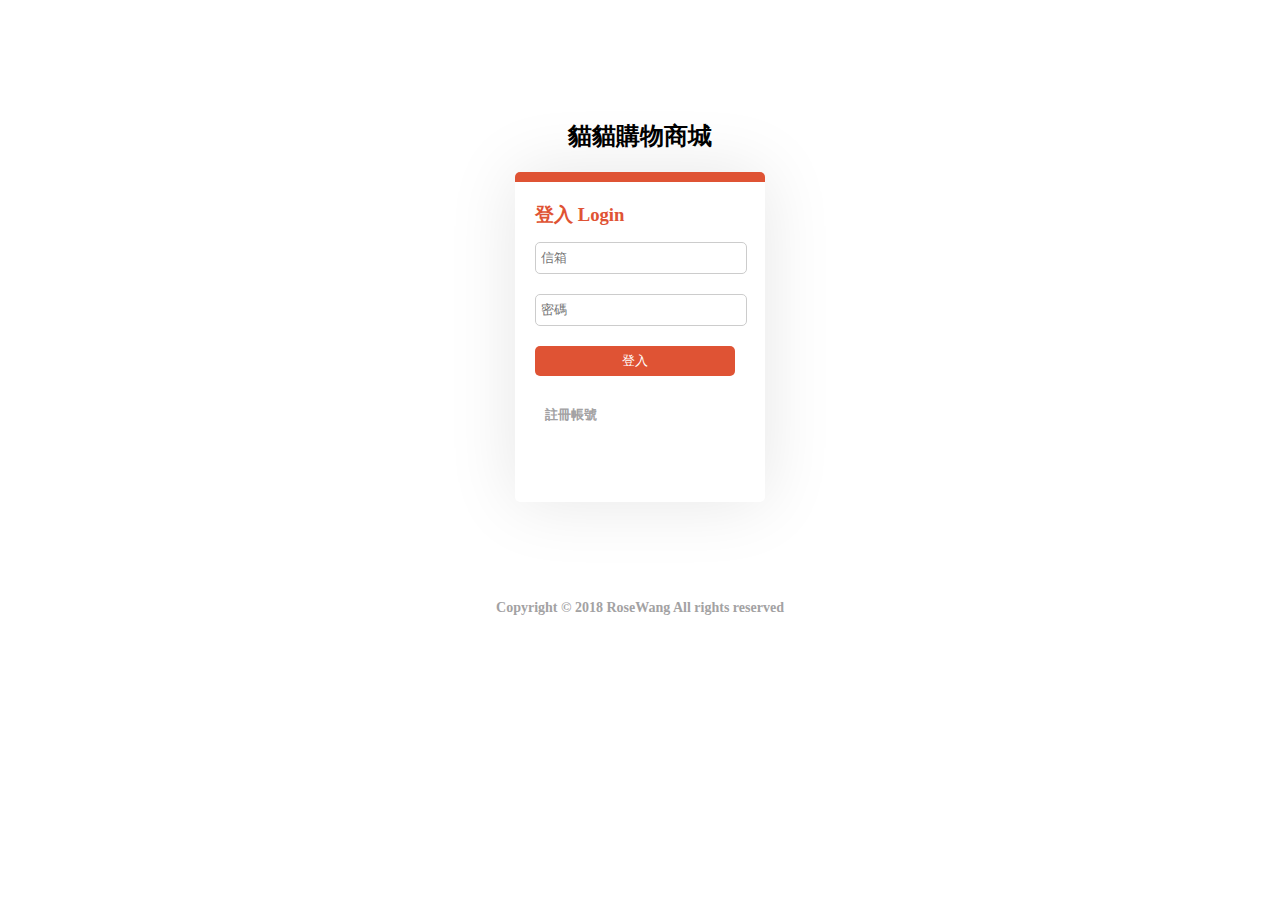
<file: src/main/resources/static/html/index.html>
<!DOCTYPE html>
<html lang="en">
<head>
    <meta charset="UTF-8">
    <meta name="viewport" content="width=device-width, initial-scale=1.0">
    <title>E-Commerce Dashboard</title>
    <link rel="stylesheet" href="../css/styles.css">
    <link rel="stylesheet" href="https://stackpath.bootstrapcdn.com/bootstrap/4.5.2/css/bootstrap.min.css">
    <link rel="stylesheet" href="https://cdnjs.cloudflare.com/ajax/libs/font-awesome/5.15.4/css/all.min.css">
</head>
<body>
<header>
    <h1>歡迎來到貓貓購物商城</h1>
    <nav>
        <ul>
            <li><a href="#">Home</a></li>
            <li><a href="./index.html">商品</a></li>
            <li><a href="./userOrder.html">訂單</a></li>
            <li><a href="#">關於</a></li>
            <li><a href="#">登出</a></li>
        </ul>
    </nav>
</header>

<main>
    <div class="container">
        <form id="productFilterForm" class="form-inline">
            <div class="form-group mr-auto">
                <label for="categorySelect" class="col-sm-5 col-form-label">搜尋:</label>
                <div class="col-sm-6">
                    <input type="text" id="searchInput" class="form-control" style="width: 150px;" placeholder="Search...">
                </div>
            </div>


            <div class="form-group mr-5">
                <label for="categorySelect" class="col-sm-5 col-form-label">類別:</label>
                <div class="col-sm-6">
                    <select id="categorySelect" class="form-control">
                        <option value="">全部</option>
                        <option value="FOOD">食物</option>
                        <option value="CAR">車子</option>
                        <option value="E_BOOK">電子書</option>
                    </select>
                </div>
            </div>

            <button type="submit" class="btn btn-primary">查詢</button>

            <div class="form-group ml-auto">
                <label for="orderBySelect" class="col-sm-5 col-form-label">排序:</label>
                <div class="col-sm-6">
                    <select id="orderBySelect" class="form-control">
                        <option value="created_date">創建日期</option>
                        <option value="price">價錢</option>
                        <!-- 其他排序字段选项 -->
                    </select>
                </div>
            </div>

            <div class="form-group mr-3 ml-3"> <!-- 添加了 mr-3 和 ml-3 类 -->
                <select id="sortSelect" class="form-control">
                    <option value="desc">由大到小</option>
                    <option value="asc">由小到大</option>
                </select>
            </div>


        </form>
    </div>


    <section class="products">
        <h2>商品列表</h2>
        <div style="margin-bottom: 20px;"></div>
        <div class="carousel" id="productCarousel">
            <!-- Products will be dynamically added here -->
        </div>
    </section>

    <!-- Pagination section -->
    <div id="pagination" class="pagination"></div>
</main>


<footer>
    <p>2024 light.hung</p>
</footer>

<script src="../js/script.js"></script>
</body>
</html>
</file>
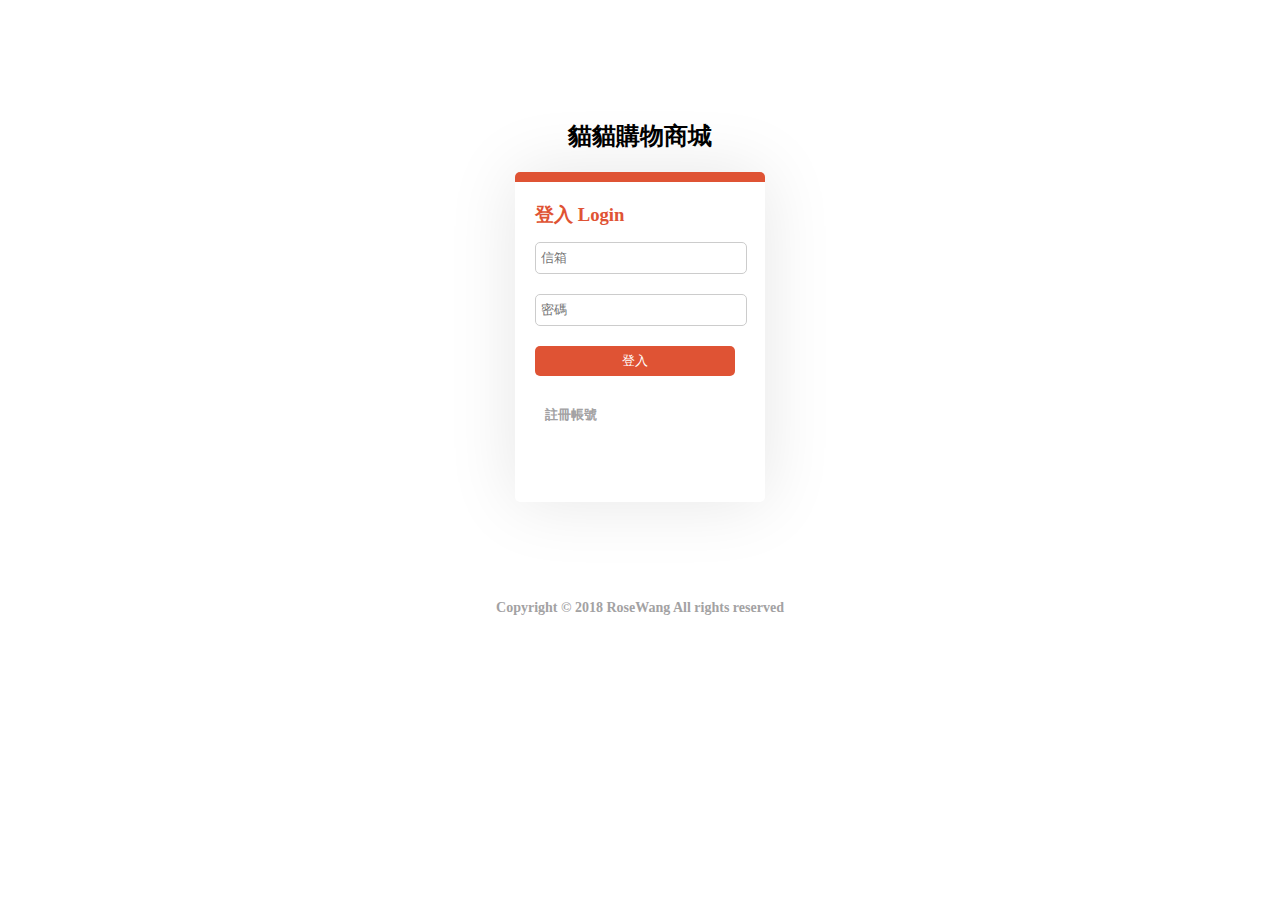
<file: src/main/resources/static/html/login.html>
<!DOCTYPE html>
<html lang="en">
<head>
    <meta charset="UTF-8">
    <title>Login Page</title>
    <style>
        *{
            font-family:微軟正黑體;
        }

        body{
            background-color: white;
        }

        #email, #password, h3, #comfirm_password,#email2, #password2{
            width: 200px;
            height: 20px;
            margin: 10px;
            color: #df5334;
        }

        h5{
            margin: 20px;
            color: #a3a2a3;
        }

        h5:hover{
            color: black;
        }

        #container1, #container2{
        //margin: 50px;
            padding: 10px;
            width: 230px;
            height: 300px;
            background-color: white;
            border-radius: 5px;
            border-top: 10px solid #df5334;
            box-shadow: 0 0px 70px rgba(0, 0, 0, 0.1);

            /*定位對齊*/
            position:relative;
            margin: auto;
            top: 100px;
        //text-align:center;
        }

        .system_name{
            /*定位對齊*/
            position:relative;
            margin: auto;
            top: 100px;
            text-align:center;
        }

        .submit{
            color: white;
            background: #df5334;
            width: 200px;
            height: 30px;
            margin: 10px;
            padding: 5px;
            border-radius: 5px;
            border: 0px;
        }

        .submit:hover{
            background: #db6937;
        }

        #container2{
            visibility: hidden;   /*剛開始消失*/
            height: 350px;
        }


        #copyright{
            text-align: center;
            color: #a3a2a3;
            margin: -200px 0px 0px 0px;
            font-size: 14px;
        }

        input{
            padding: 5px;
            border: none;
            border:solid 1px #ccc;
            border-radius: 5px;
        }
    </style>

</head>
<body>
<form id="loginForm">
    <div class="system_name">
        <h2>貓貓購物商城</h2>
    </div>

    <div class="login_page">
        <div id="container1">

            <div class="login">

                <h3>登入 Login</h3>

                    <div class="tab"></div>
                    <input type="email" id="email" name="email" placeholder="信箱" required>
                    <div class="tab"></div>
                    <input type="text" id="password" name="password" placeholder="密碼" required>
                    <div class="tab"></div>
                    <input type="submit" value="登入" class="submit" onclick="location.href='https://codepen.io/rosewang0303/full/OQbLBv/'">


                <h5 onclick="show_hide()">註冊帳號</h5>

            </div><!-- login end-->
        </div><!-- container1 end-->
    </div><!-- login_page end-->
</form>
<form id="register">
    <div class="signup_page"
    <div id="container2">

        <div class="signup">

            <h3>註冊 Sign Up</h3>


                <div class="tab"></div>
                <input type="email" id="email2" name="email2" placeholder="信箱" required>
                <div class="tab"></div>
                <input type="text" id="password2" name="password2" placeholder="密碼" required>
                <div class="tab"></div>
                <input type="submit" value="註冊" class="submit">


            <h5 onclick="show_hide()">登入帳號</h5>

        </div><!-- signup end-->
    </div><!-- container2 end-->
    </div><!-- signup_page end-->

    <div id="copyright">
        <h4>Copyright © 2018 RoseWang All rights reserved</h4><!--因為js，會跑版-->
    </div>
</form>

<script src="https://cdnjs.cloudflare.com/ajax/libs/jquery/3.6.0/jquery.min.js"></script>
<script>

    function show_hide() {
        let login = document.getElementById("container1");
        let signup = document.getElementById("container2");
        let copyright = document.getElementById("copyright");

        if (login.style.display === "none") {
            login.style.display = "block";  //lonin出現
            document.getElementById("email").value="";
            document.getElementById("password").value="";
            signup.style.display = "none";  //signup消失
            copyright.style.margin = "200px 0px 0px 0px";
        } else {
            login.style.display = "none";   //login消失
            signup.style.display = "block"; //signup出現
            signup.style.visibility="visible";
            copyright.style.margin = "200px 0px 0px 0px";


            document.getElementById("email2").value="";
            document.getElementById("password2").value="";
        }
    }

    $(document).ready(function() {
        $('#register').submit(function(event) {
            event.preventDefault();
            let email = $('#email2').val();
            let password = $('#password2').val();

            let data = {
                email: email,
                password: password
            };

            $.ajax({
                type: 'POST',
                contentType: 'application/json',
                url: '/users/register',
                data: JSON.stringify(data),
                success: function(response) {
                    // 登录成功后的处理，例如重定向到其他页面或显示欢迎消息
                    console.log('Register successful:', response);

                    // 显示注册成功的警报框
                    alert("註冊成功");

                    // 重定向到登录页面
                    window.location.href = './login.html';

                    },
                error: function(xhr, status, error) {
                    // 登录失败后的处理，例如显示错误消息
                    console.error('Register failed:', error);
                }
            });
        });

        $('#loginForm').submit(function(event) {
            event.preventDefault();
            let email = $('#email').val();
            let password = $('#password').val();

            let data = {
                email: email,
                password: password
            };

            $.ajax({
                type: 'POST',
                contentType: 'application/json',
                url: '/users/login',
                data: JSON.stringify(data),
                success: function(response) {
                    // 登录成功后的处理，例如重定向到其他页面或显示欢迎消息
                    console.log('Login successful:', response);

                    // 使用localStorage存储用户信息
                    localStorage.setItem('currentUser', JSON.stringify(response));

                    window.location.href = './index.html';
                },
                error: function(xhr, status, error) {
                    // 登录失败后的处理，例如显示错误消息
                    console.error('Login failed:', error);
                }
            });
        });
    });
</script>
</body>
</html>
</file>
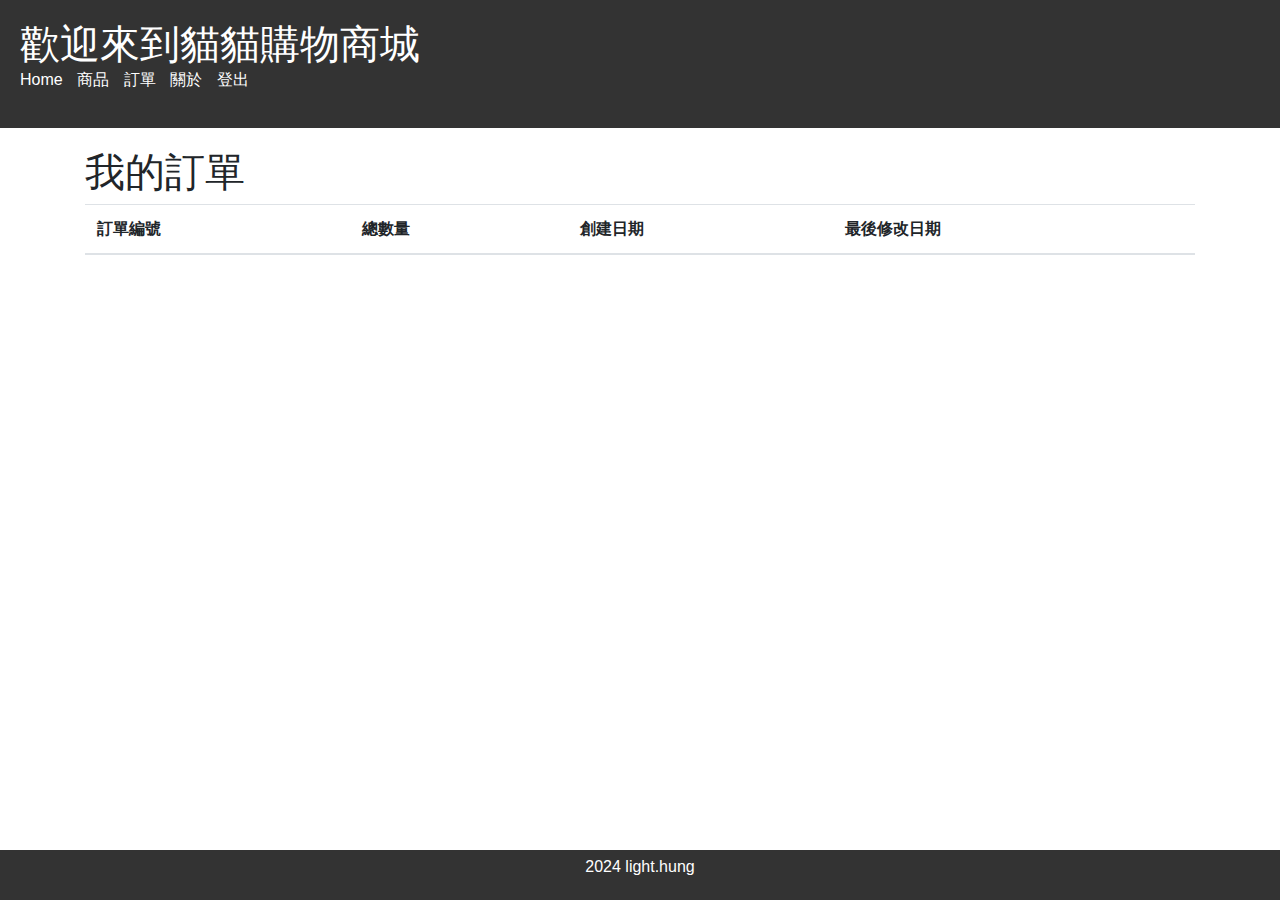
<file: src/main/resources/static/html/userOrder.html>
<!DOCTYPE html>
<html lang="en">
<head>
    <meta charset="UTF-8">
    <meta name="viewport" content="width=device-width, initial-scale=1.0">
    <title>User Orders</title>
    <link rel="stylesheet" href="../css/styles.css">
    <link rel="stylesheet" href="https://stackpath.bootstrapcdn.com/bootstrap/4.5.2/css/bootstrap.min.css">
</head>
<body>
<header>
    <h1>歡迎來到貓貓購物商城</h1>
    <nav>
        <ul>
            <li><a href="#">Home</a></li>
            <li><a href="./index.html">商品</a></li>
            <li><a href="./userOrder.html">訂單</a></li>
            <li><a href="#">關於</a></li>
            <li><a href="#">登出</a></li>
        </ul>
    </nav>
</header>
<main>
<div class="container">
    <h1>我的訂單</h1>
    <table class="table">
        <thead>
        <tr>
            <th>訂單編號</th>
            <th>總數量</th>
            <th>創建日期</th>
            <th>最後修改日期</th>
        </tr>
        </thead>
        <tbody id="orderTableBody">
        <!-- Order details will be displayed here -->
        </tbody>
    </table>
</div>
</main>
<footer>
    <p>2024 light.hung</p>
</footer>
<script src="../js/userOrder.js"></script>
</body>
</html>
</file>
<file: src/main/resources/static/css/styles.css>
body {
    font-family: Arial, sans-serif;
    margin: 0;
    padding: 0;
}

header {
    background-color: #333;
    color: #fff;
    padding: 20px;
}

header h1 {
    margin: 0;
}

nav ul {
    list-style-type: none;
    padding: 0;
}

nav ul li {
    display: inline;
    margin-right: 10px;
}

nav ul li a {
    color: #fff;
    text-decoration: none;
}

main {
    padding: 20px;
}

.cartContainer {
    margin-left: auto;
    margin-right: auto;
    max-width: 800px; /* 如果您想限制內容的最大寬度，請將此值調整為您想要的寬度 */
    text-align: center; /* 将内容置于容器的中间 */
}


.products {
    margin-bottom: 20px;
}

.carousel {
    display: flex;
}

.product {
    position: relative; /* 设置相对定位 */
    width: calc(50% - 20px); /* 让每个产品项占据一行的一半，减去间距 */
    box-sizing: border-box; /* 让边框和填充包含在宽度内 */
    padding: 20px;
    margin-bottom: 20px; /* 添加底部间距 */
    border: 1px solid #ccc; /* 添加边框 */
}

.cart-icon {
    position: absolute; /* 设置绝对定位 */
    bottom: 10px;
    right: 10px;
    font-size: 24px;
    color: #df5334;
    cursor: pointer;
}

.card.p-3 {
    border: 1px solid #dee2e6; /* 修改邊框寬度和顏色 */
    width: 40%; /* 調整整個card p-3的寬度 */
    margin-left: auto;
    margin-right: auto;
    text-align: left; /* 将内容置于容器的中间 */
}

footer {
    background-color: #333;
    color: #fff;
    padding: 5px;
    position: fixed;
    bottom: 0;
    width: 100%;
    text-align: center;
}
</file>
